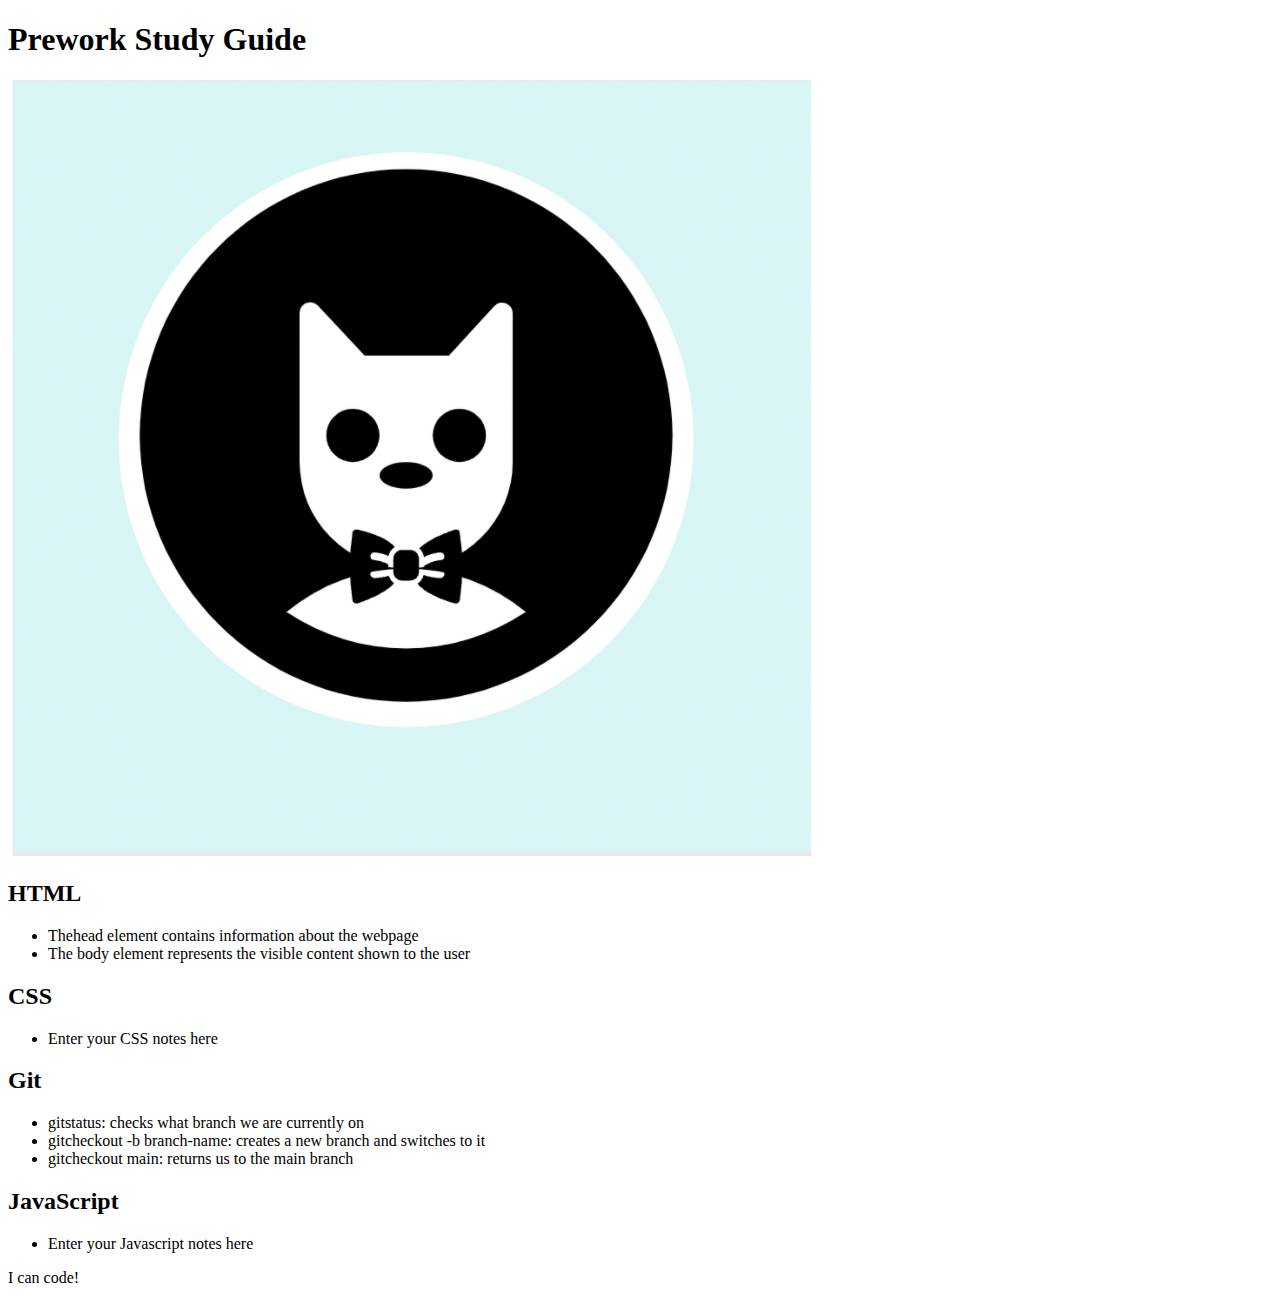
<file: prework-study-guide/index.html>
<!DOCTYPE html>
<html lang="en">
  <head>
    <meta charset="UTF-8" />
    <meta http-equiv="X-UA-Compatible" content="IE=edge" />
    <meta name="viewport" content="width=device-width, initial-scale=1.0" />
    <title>Prework Study Guide </title>
  </head>
  <body>
    <header id="top">
      <h1>Prework Study Guide</h1>
      <img src="./assets/bowtie-cat.png" alt="Profile image of cat wearing a bow tie." />
    </header>
    <main>
      <section class="card" id="html-section">
       <h2>HTML</h2>
       <ul>
        <li>Thehead element contains information about the webpage</li>
        <li>The body element represents the visible content shown to the user</li>
       </ul>
      </section>
       
      <section class="card" id="css-section">
        <h2>CSS</h2>
        <ul>
         <li>Enter your CSS notes here</li>
        </ul>
      </section>

      <section class="card" id="git-section">
        <h2>Git</h2>
        <ul>
          <li>gitstatus: checks what branch we are currently on</li>
          <li>gitcheckout -b branch-name: creates a new branch and switches to it</li>
          <li>gitcheckout main: returns us to the main branch</li>
        </ul>
      </section>

      <section class="card" id="javascript-section">
       <h2>JavaScript</h2>
       <ul>
        <li>Enter your Javascript notes here</li>
       </ul>
      </section>
    </main>

    <footer>
      <p>I can code!</p>
    </footer>
  </body>
</html>
</file>
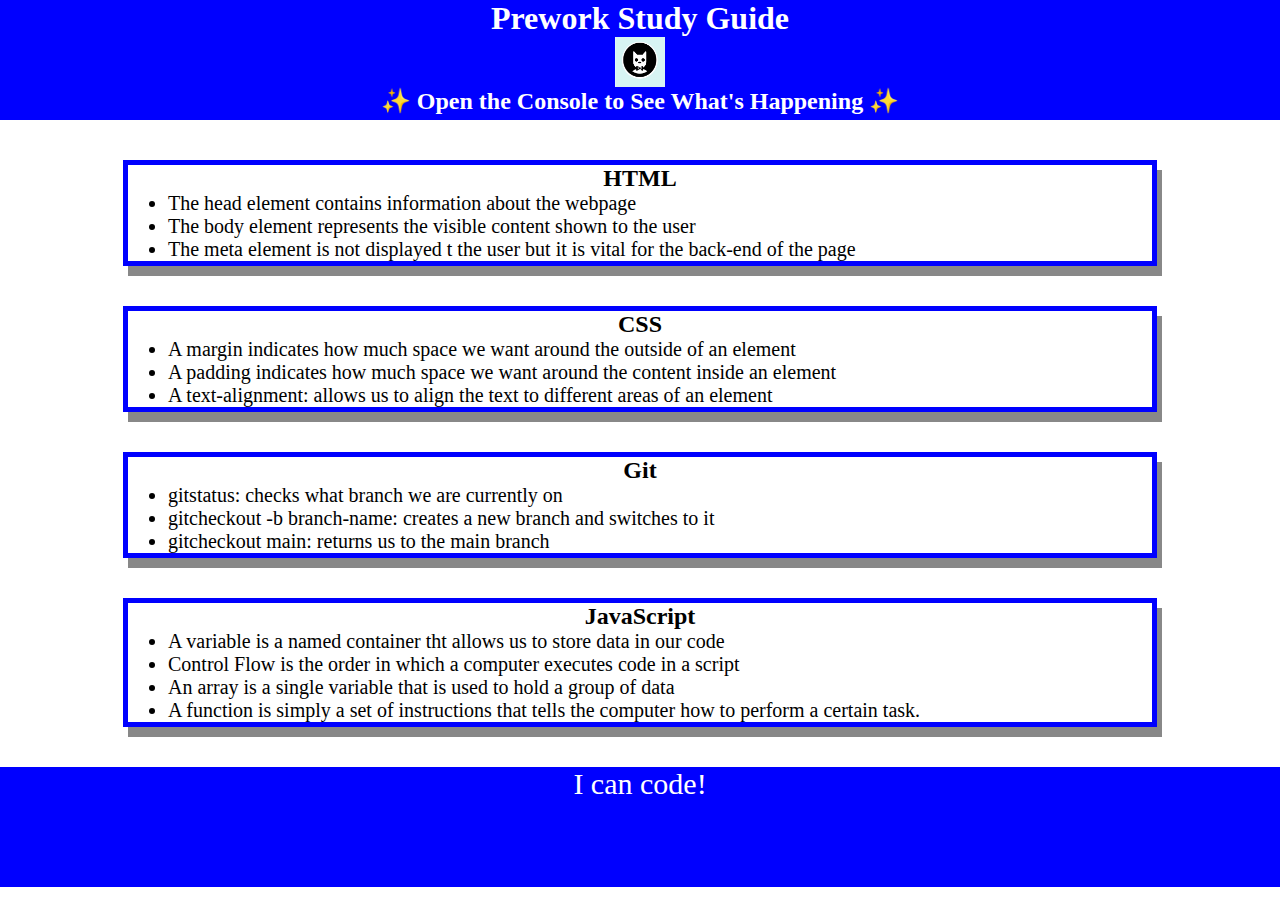
<file: prework-study-guide2/index.html>
<!DOCTYPE html>
<html lang="en">
  <head>
    <meta charset="UTF-8" />
    <meta http-equiv="X-UA-Compatible" content="IE=edge" />
    <meta name="viewport" content="width=device-width, initial-scale=1.0" />
    <link rel="stylesheet"href="./assets/style.css">
    <title>Prework Study Guide </title>
  </head>
  <body>
    <header id="top">
      <h1>Prework Study Guide</h1>
      <img src="./assets/bowtie-cat.png" alt="Profile image of cat wearing a bow tie." />
      <h2>✨ Open the Console to See What's Happening ✨</h2>
    </header>
    <main>
      <section class="card" id="html-section">
       <h2>HTML</h2>
       <ul>
        <li>The head element contains information about the webpage</li>
        <li>The body element represents the visible content shown to the user</li>
        <li>The meta element is not displayed t the user but  it is vital for the back-end of the page</li>
       </ul>
      </section>
       
      <section class="card" id="css-section">
        <h2>CSS</h2>
        <ul>
         <li>A margin indicates how much space we want around the outside of an element</li>
         <li>A padding indicates how much space we want around the content inside an element</li>
         <li>A text-alignment: allows us to align the text to different areas of an element</li>
        </ul>
      </section>

      <section class="card" id="git-section">
        <h2>Git</h2>
        <ul>
          <li>gitstatus: checks what branch we are currently on</li>
          <li>gitcheckout -b branch-name: creates a new branch and switches to it</li>
          <li>gitcheckout main: returns us to the main branch</li>
        </ul>
      </section>

      <section class="card" id="javascript-section">
       <h2>JavaScript</h2>
       <ul>
        <li>A variable is a named container tht allows us to store data in our code</li>
        <li>Control Flow is the order in which a computer executes code in a script</li>
        <li>An array is a single variable that is used to hold a group of data</li>
        <li>A function is simply a set of instructions that tells the computer how to perform a certain task.</li>
       </ul>
      </section>
    </main>

    <footer>
      <p>I can code!</p>
    </footer>
    <script src="./assets/script.js"></script>
  </body>
</html>
</file>
<file: prework-study-guide2/assets/style.css>
* {
    margin: 0;
    padding: 0;
}

header,
footer {
    width: 100%;
    height: 120px;
    background-color: blue;
    color: white;
}

h1,
h2 {
    text-align: center;
}

img {
    display: block;
    height: 50px;
    width: 50px;
    margin-left: auto;
    margin-right: auto;
}

ul {
    padding-left: 40px;
    font-size: 20px;
   }

   p {
    text-align: center;
    font-size: 30px;
   }

   .card {
    width: 80%;
    margin: 40px auto;
    border: 5px solid blue;
    box-shadow: 5px 10px #888888;
  }
</file>
